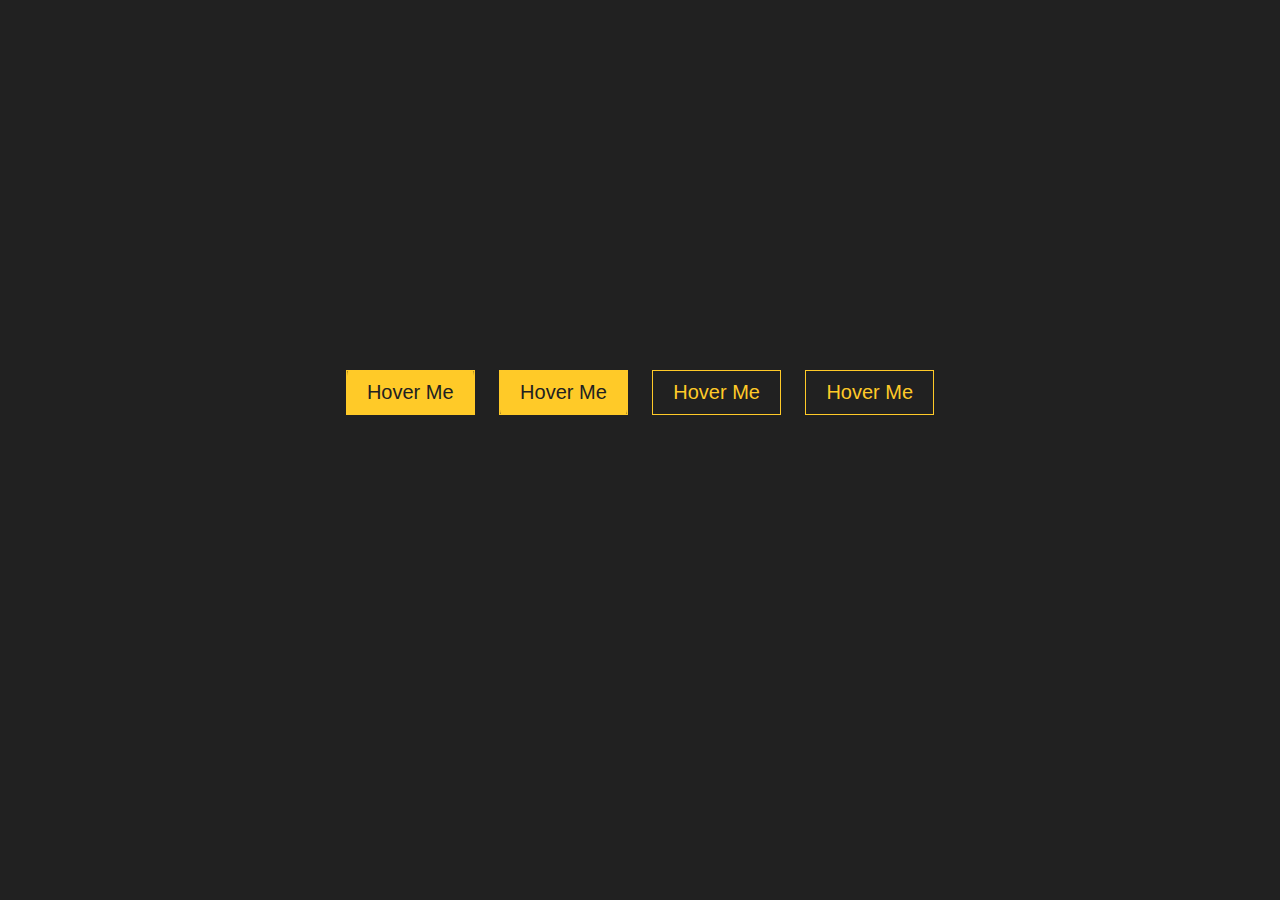
<file: button/index.html>
<!DOCTYPE html>
<html lang="en" dir="rtl">
  <head>
    <meta charset="utf-8">
		<title>Spiffy</title>
		<link rel="stylesheet" href="style.css">
  </head>
  <body>
    <div class="container">
      <button class="btn btn1">Hover Me</button>
      <button class="btn btn2">Hover Me</button>
      <button class="btn btn3">Hover Me</button>
      <button class="btn btn4">Hover Me</button>
    </div>

  </body>
</html>
</file>
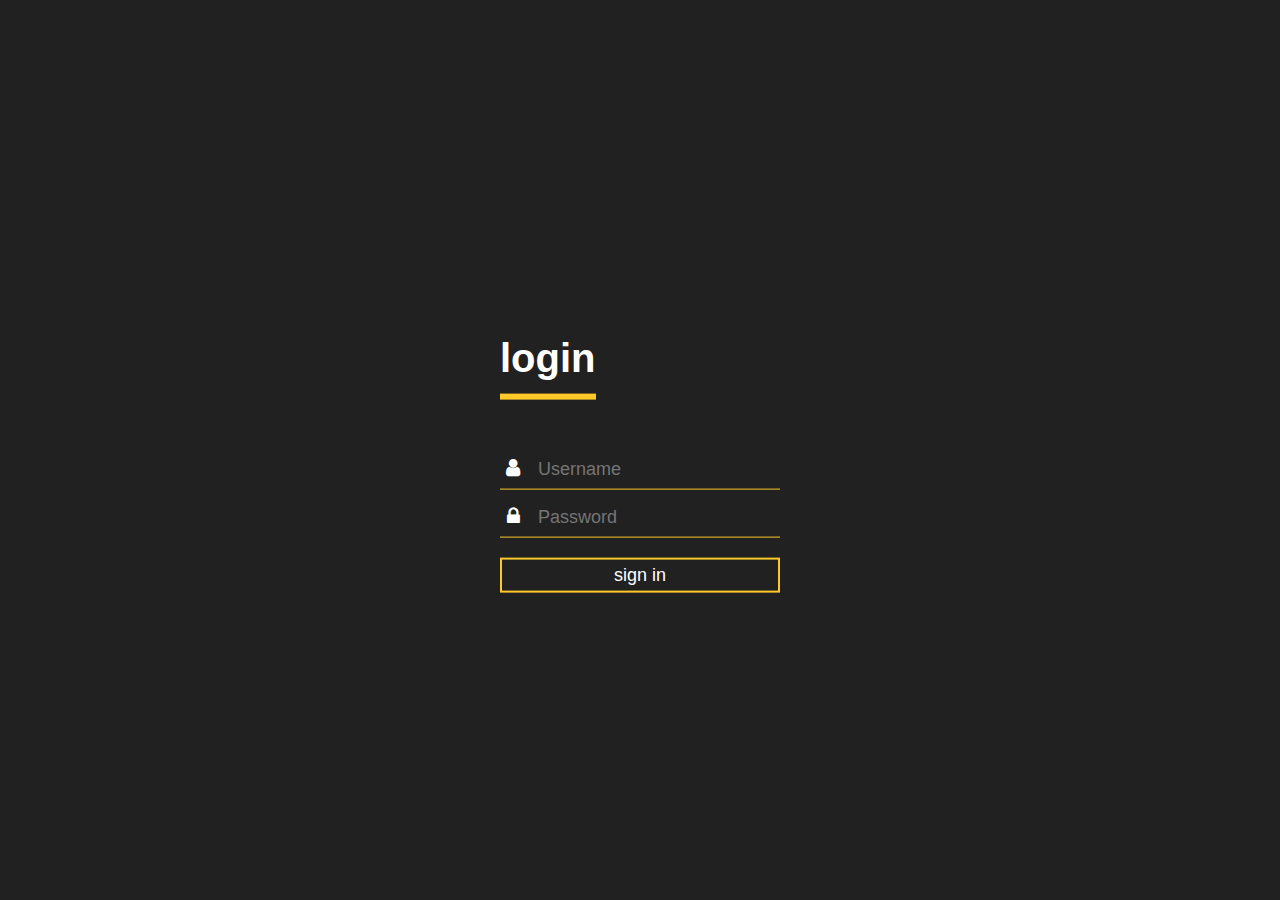
<file: login/index.html>
<!DOCTYPE html>
<html>
	<head>
		<meta charset="utf-8">
		<title>Spiffy</title>
		<link rel="stylesheet" href="style.css">
	<body>
		<div class="login-box">
			<h1>login</h1>
			<div class="textbox">
				<i class="fa fa-user" aria-hidden="true"></i>
				<input type="text" placeholder="Username" name="" value="">
			</div>

			<div class="textbox">
				<i class="fa fa-lock" aria-hidden="true"></i>
				<input type="password" placeholder="Password" name="" value="">
			</div>

		<input class="btn" type="button" name="" value="sign in">
		</div>
	</body>
</html>
</file>
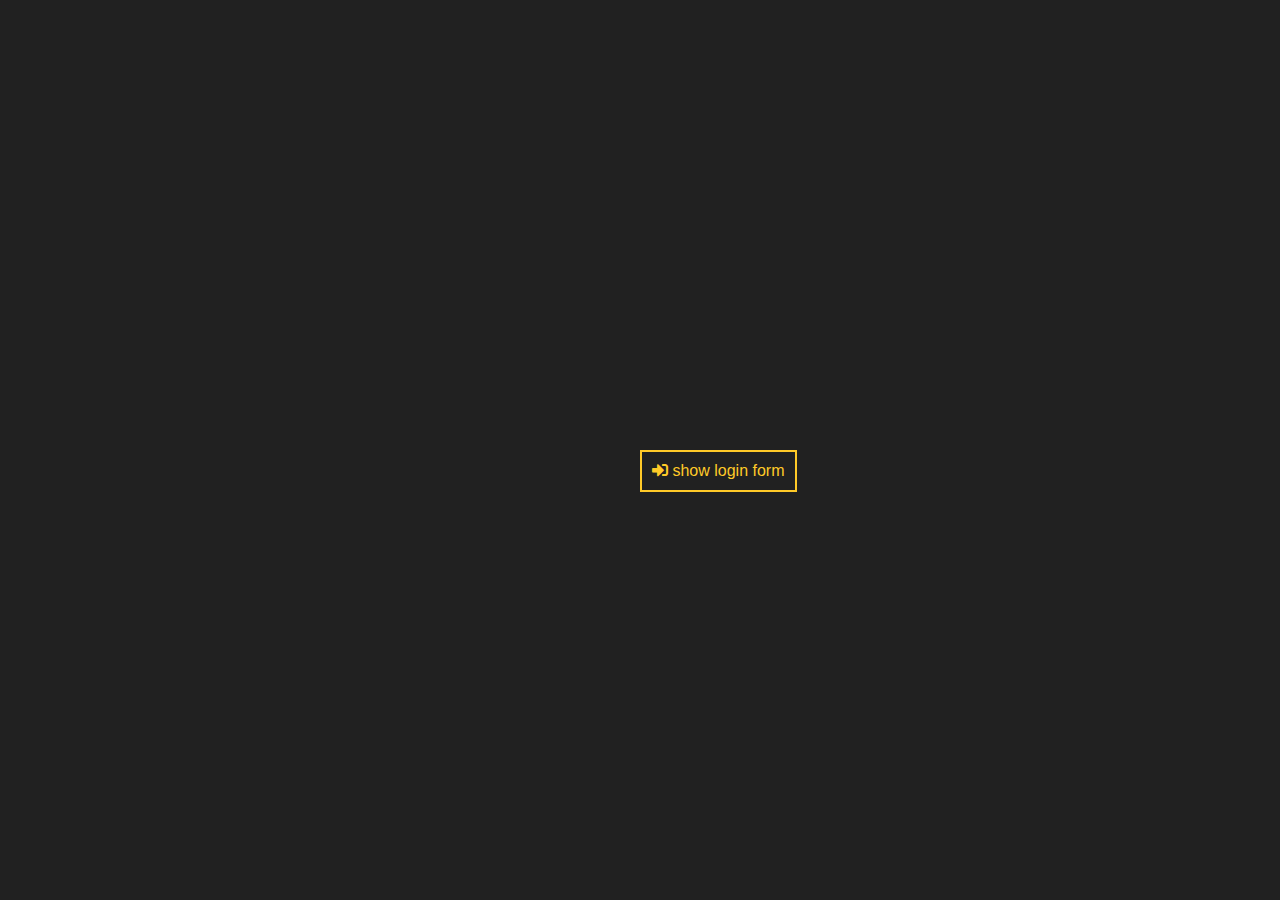
<file: login_2/index.html>
<!DOCTYPE html>
<html>
	<head>
		<meta charset="utf-8">
		<title>Spiffy</title>
		<link rel="stylesheet" href="style.css">
    <script src="https://ajax.googleapis.com/ajax/libs/jquery/3.3.1/jquery.min.js"></script>
    <link rel="stylesheet" href="https://use.fontawesome.com/releases/v5.6.3/css/all.css">
  </head>

  <body>
    <div class="show-login-btn"><i class="fas fa-sign-in-alt"></i> show login form</div>

    <div class="login-box">
      <div class="hide-login-btn"><i class="fas fa-times"></i></div>
      <form class="login-form" action="index.html" method="post">
        <h1>login</h1>
        <div class="textbox">
  				<i class="fa fa-user" aria-hidden="true"></i>
  				<input type="text" placeholder="Username" name="" value="">
  			</div>
  			<div class="textbox">
  				<i class="fa fa-lock" aria-hidden="true"></i>
  				<input type="password" placeholder="Password" name="" value="">
  			</div>
  			<input class="btn" type="button" name="" value="sign in">
      </form>
		</div>

    <script type="text/javascript">
      $(".show-login-btn").on("click",function(){
        $(".login-box").toggleClass("showed");
      });
      $(".hide-login-btn").on("click",function(){
        $(".login-box").toggleClass("showed");
      });
    </script>

	</body>

</html>
</file>
<file: button/style.css>
body{
  margin: 0;
  padding: 0;
  background-color: #212121;
  font-family: sans-serif;
}
.container{
  text-align: center;
  margin-top: 360px;
}
.btn{
  border: 1px solid #ffca28;
  background: none;
  padding: 10px 20px;
  font-size: 20px;
  cursor: pointer;
  margin: 10px;
  transition: 0.8s;
  position: relative;
  overflow: hidden;
}
.btn1,.btn2{
  color: #ffca28;
}
.btn3,.btn4{
  color: #212121;
}
.btn1:hover,.btn2:hover{
  color: #212121;
}
.btn3:hover,.btn4:hover{
  color: #ffca28;
}
.btn::before{
  content:"";
  position: absolute;
  left: 0;
  width: 100%;
  height: 0%;
  background: #ffca28;
  z-index: -1;
  transition: 0.8s;
}
.btn1::before,.btn3::before{
  top: 0;
  border-radius: 0 0 50% 50%;
}
.btn2::before,.btn4::before{
  bottom: 0;
  border-radius: 50% 50% 0 0;
}
.btn3::before,.btn4::before{
  height: 180%;
}
.btn1:hover::before,.btn2:hover::before{
  height: 180%;
}
.btn3:hover::before,.btn4:hover::before{
  height: 0%;
}
</file>
<file: login_2/style.css>
*{
  font-family: "montserrat",sans-serif;
}
body{
  margin: 0;
  padding: 0;
  background: #212121;
}
.login-box{
  position: absolute;
  top: 0;
  left: -100%;
  width: 100%;
  height: 100vh;
  background: #212121;
  transition: 0.4s;
  color: white;
}
.login-form{
  position: absolute;
  top: 50%;
  left: 50%;
  transform: translate(-50%,-50%);
  color: white;
  text-align: center;
}
.login-form h1{
  float: left;
	font-size: 40px;
	border-bottom: 6px solid #ffca28;
	margin-bottom: 50px;
	padding: 13px 0;
}
.textbox{
	width: 100%;
	overflow: hidden;
	font-size: 20px;
	padding: 8px 0;
	margin: 8px 0;
	border-bottom: 1px solid #ffca28;
}
.textbox i{
	width: 26px;
	float: left;
	text-align: center;
}
.textbox input{
	border: none;
	outline: none;
	background: none;
	color: white;
	font-size: 18px;
	width: 80%;
	float: left;
	margin: 0 10px;
}
.btn{
	width: 100%;
	background: none;
	border-width: 2px;
	border-color: #ffca28;
	border-style: solid;
	color: white;
	padding: 5px;
	font-size: 18px;
	cursor: pointer;
	margin: 12px 0;
}
.show-login-btn{
  position: absolute;
  top: 50%;
  left: 50%;
  transition: translate(-50%,-50%);
  color: #ffca28;
  border: 2px solid;
  padding: 10px;
  cursor: pointer;
}
.hide-login-btn{
  color: #000;
  position: absolute;
  top: 40px;
  right: 40px;
  color: #ffca28;
  cursor: pointer;
  font-size: 24px;
  opacity: .7;
}
.showed{
  left: 0;
}
</file>
<file: login/style.css>
@import "https://maxcdn.bootstrapcdn.com/font-awesome/4.7.0/css/font-awesome.min.css";
body{
	margin: 0;
	padding: 0;
	font-family: sans-serif;
	background: #212121; /* change it with photo */
	background-size: cover;
}
.login-box{
	width: 280px;
	position: absolute;
	top: 50%;
	left: 50%;
	transform: translate(-50%,-50%);
	color: white;
}
.login-box h1{
	float: left;
	font-size: 40px;
	border-bottom: 6px solid #ffca28;
	margin-bottom: 50px;
	padding: 13px 0;
}
.textbox{
	width: 100%;
	overflow: hidden;
	font-size: 20px;
	padding: 8px 0;
	margin: 8px 0;
	border-bottom: 1px solid #ffca28;
}
.textbox i{
	width: 26px;
	float: left;
	text-align: center;
}
.textbox input{
	border: none;
	outline: none;
	background: none;
	color: white;
	font-size: 18px;
	width: 80%;
	float: left;
	margin: 0 10px;
}
.btn{
	width: 100%;
	background: none;
	border-width: 2px;
	border-color: #ffca28;
	border-style: solid;
	color: white;
	padding: 5px;
	font-size: 18px;
	cursor: pointer;
	margin: 12px 0;
}
</file>
